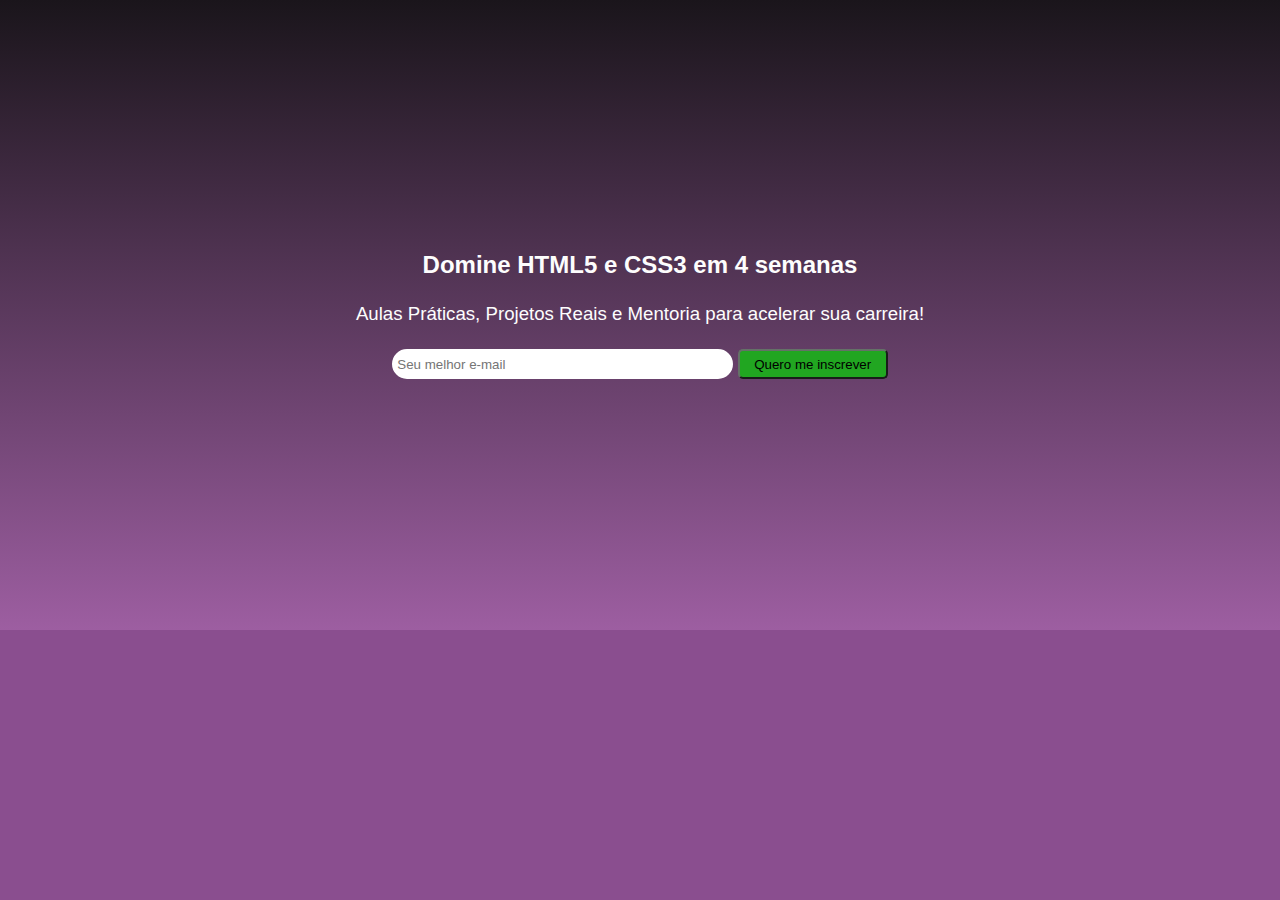
<file: aula2901/index.html>
<!DOCTYPE html>
<html lang="en">
<head>
    <meta charset="UTF-8">
    <meta name="viewport" content="width=device-width, initial-scale=1.0">
    <link rel="stylesheet" href="./css/index.css">
    <title>aula 29/01/2026</title>
</head>
<body>
    <header class="cabecalho-principal">
        <div class="container-pagina">
        <h1 class="cabecalho-principal__titulo">Domine HTML5 e CSS3 em 4 semanas</h1>
        <p class="cabecalho-principal__subtitulo">Aulas Práticas, 
        Projetos Reais e Mentoria para acelerar sua carreira!</p>
        <div>
            <input type="text" placeholder="Seu melhor e-mail" class="borda">
            <button type="submit" class="botao">Quero me inscrever</button>
        </div>
        </div>
    </header>
</body>
</html>
</file>
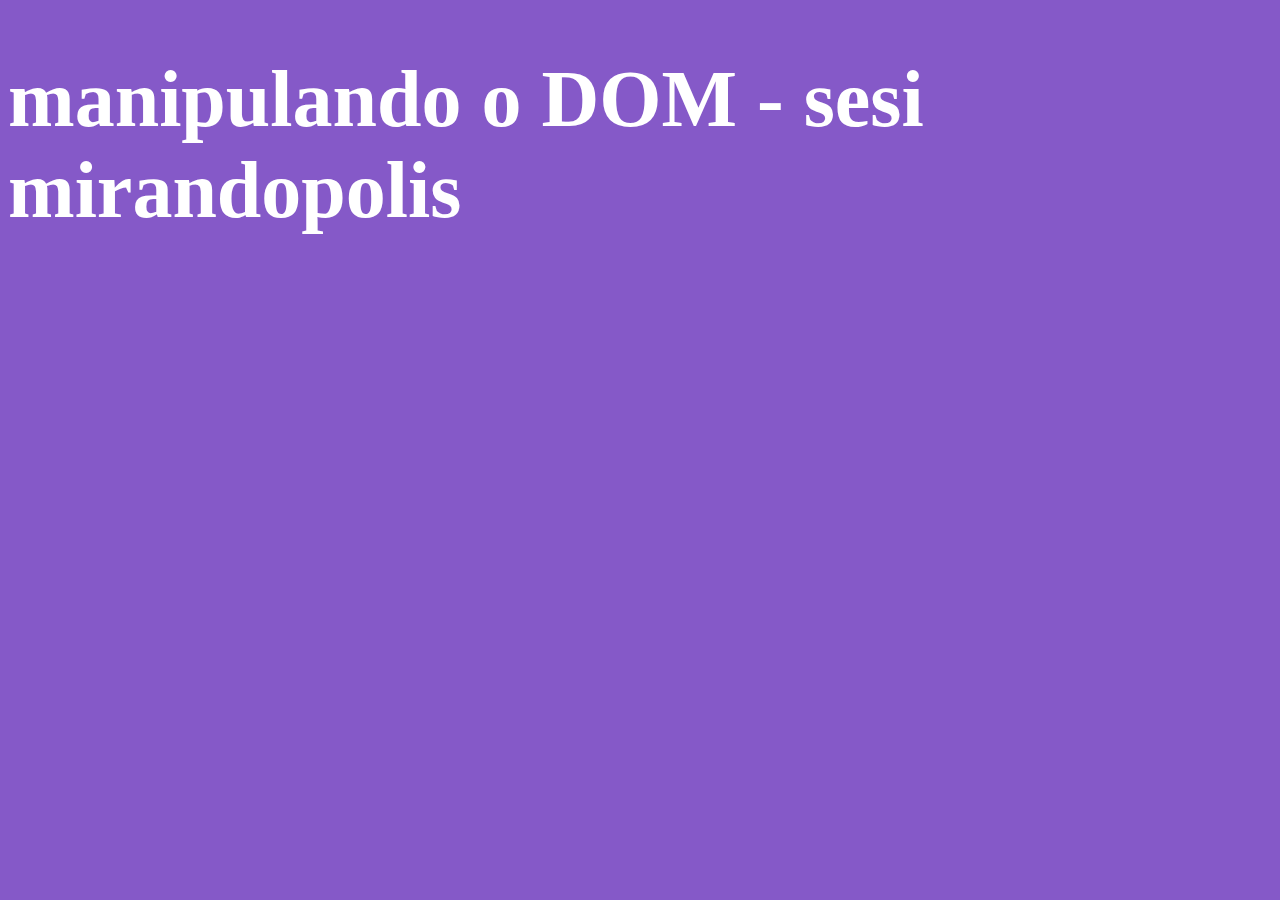
<file: aula0902/aprendendoDom.html>
<!DOCTYPE html>
<html lang="en">
<head>
    <meta charset="UTF-8">
    <meta name="viewport" content="width=device-width, initial-scale=1.0">
    <script src="./js/maniDom.js" defer></script>
    <title>aprendendo a manipular o DOM</title>
</head>
<body id="corpo">
    <h1 class="titulo">manipulando o DOM</h1>
</body>
</html>
</file>
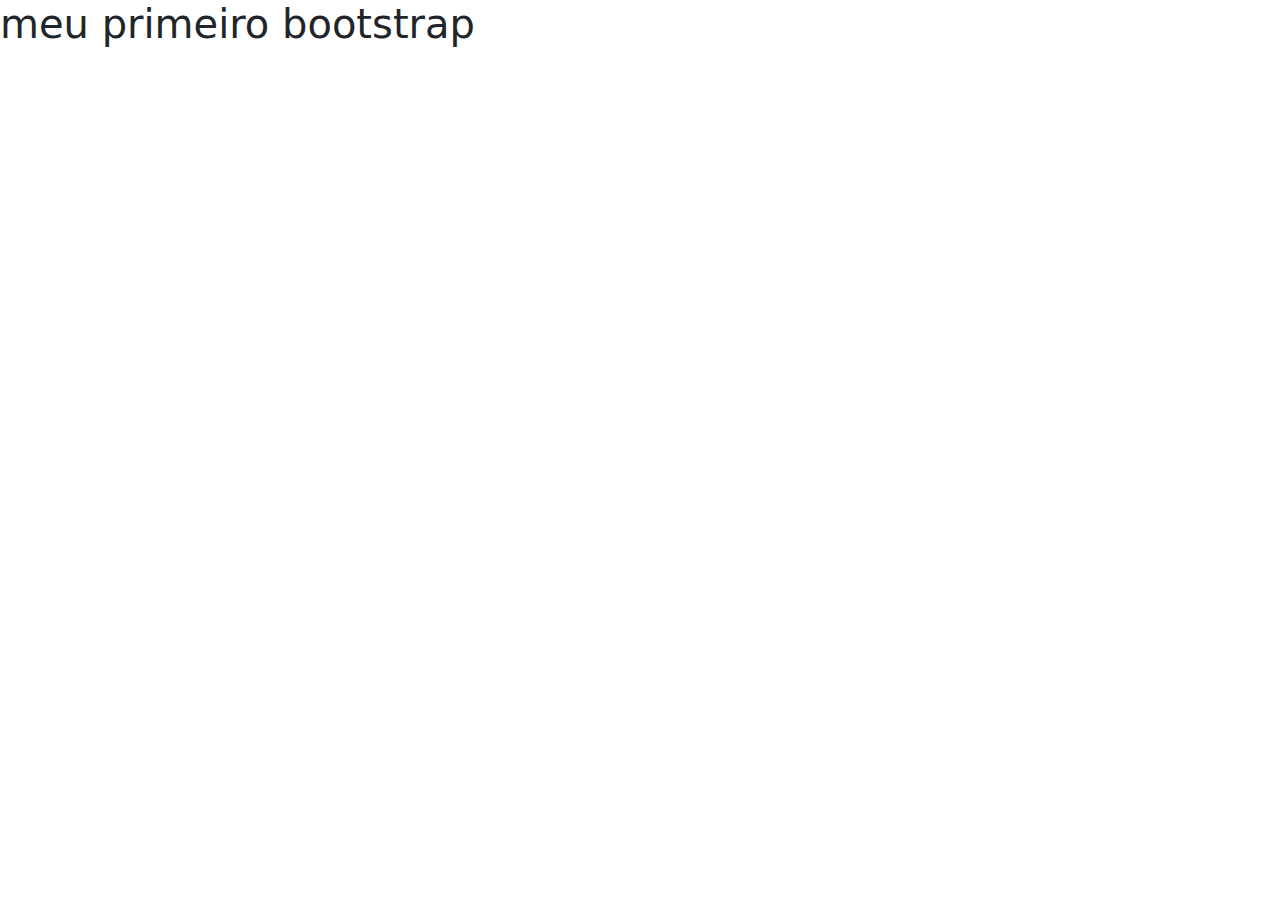
<file: aula1902/bootstrapOff.html>
<!DOCTYPE html>
<html lang="en">
<head>
    <meta charset="UTF-8">
    <meta name="viewport" content="width=device-width, initial-scale=1.0">
    <link rel="stylesheet" href="./bootstrap/css/bootstrap.min.css">
    <title>importando o bootstrap offline</title>
</head>
<body>
    <h1>meu primeiro bootstrap</h1>
</body>
</html>
</file>
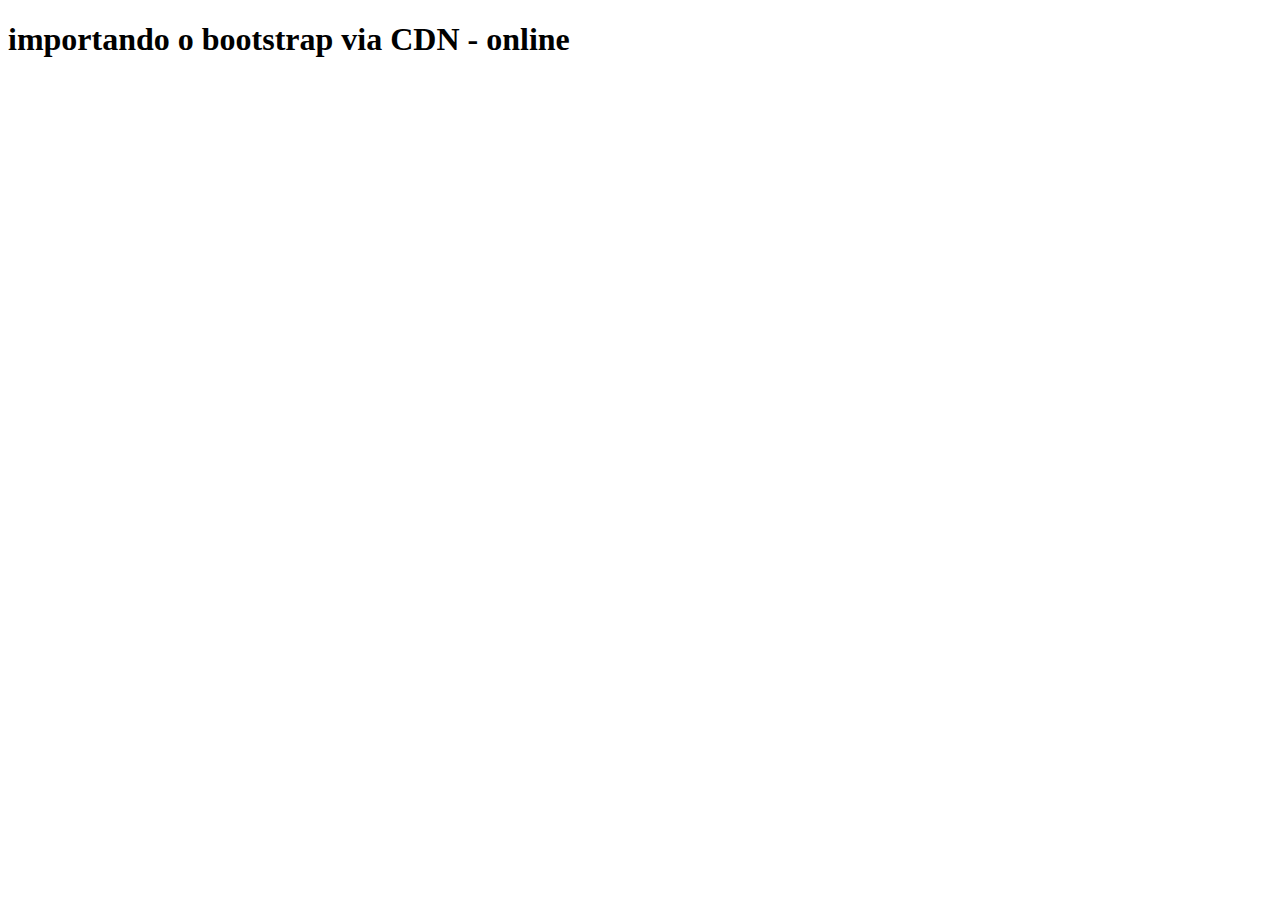
<file: aula1902/bootstrapOn.html>
<!DOCTYPE html>
<html lang="en">
<head>
    <meta charset="UTF-8">
    <meta name="viewport" content="width=device-width, initial-scale=1.0">
    <link href="https://cdn.jsdelivr.net/npm/bootstrap@5.3.8/dist/css/bootstrap.min.css" rel="stylesheet" integrity="sha384-sRIl4kxILFvY47J16cr9ZwB07vP4J8+LH7qKQnuqkuIAvNWLzeN8tE5YBujZqJLB" crossorigin="anonymous">
    <script src="https://cdn.jsdelivr.net/npm/bootstrap@5.3.8/dist/js/bootstrap.bundle.min.js" integrity="sha384-FKyoEForCGlyvwx9Hj09JcYn3nv7wiPVlz7YYwJrWVcXK/BmnVDxM+D2scQbITxI" crossorigin="anonymous" defer></script>
    <title>importando bootstrap via CDN</title>
</head>
<body>
    <h1>importando o bootstrap via CDN - online</h1>
</body>
</html>
</file>
<file: aula2901/css/index.css>
:root{
    --cor-fundo-pagina: #8a4e8f;
    --cor-texto-principal: #fdfdfd;
}

*{
    box-sizing: border-box;
}

body{
    margin: 0;
    font-family: Arial, Helvetica, sans-serif;
    color: var(--cor-texto-principal);
    background-color: var(--cor-fundo-pagina);
}

.conteiner-pagina{
    width: min(1100px, 90%);
    margin: 0 auto;
}

.cabecalho-principal{
    min-height: 70vh;
    display: flex;
    align-items: center;
    justify-content: center;
    text-align: center;
    background: linear-gradient(#1a151b, #9d5ea1);
    padding: clamp(2rem, 5vw, 5rem) 0;
}

.cabecalho-principal__titulo{
    font-size: 18pt;
    color: var(--cor-texto-principal);
    margin: 0 0 1.5rem;
}

.cabecalho-principal__subtitulo{
    font-size: 14pt;
    color: var(--cor-texto-principal);
    margin: 0 0 1.5rem;
}

.borda{
    color: #656365;
    height: 30px;
    width: 60%;
    border: 3px rgb(255, 255, 255) solid;
    border-radius: 20px;
}

.botao{
    border-radius: 5px;
    flex-wrap: wrap;
    border-color: rgb(100, 113, 103);
    background-color: rgb(33, 166, 33);
    height: 30px;
    width: 150px;
}
</file>
